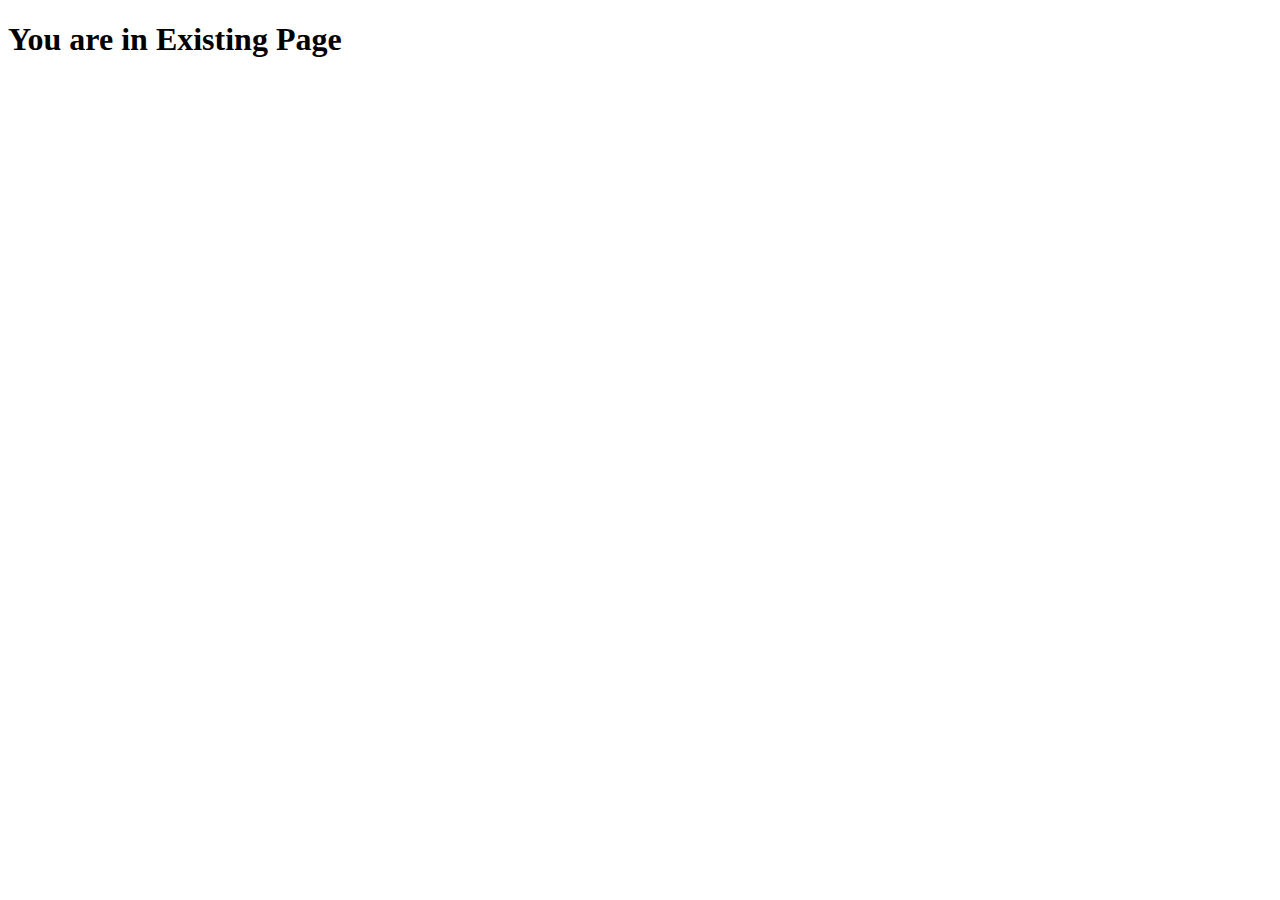
<file: resources/exists.html>
<!DOCTYPE html>
<html lang="en">
<head>
    <meta charset="UTF-8">
    <meta name="viewport" content="width=device-width, initial-scale=1.0">
    <title>Existing Page</title>
</head>
<body>
    <h1>You are in Existing Page</h1>
</body>
</html>
</file>
